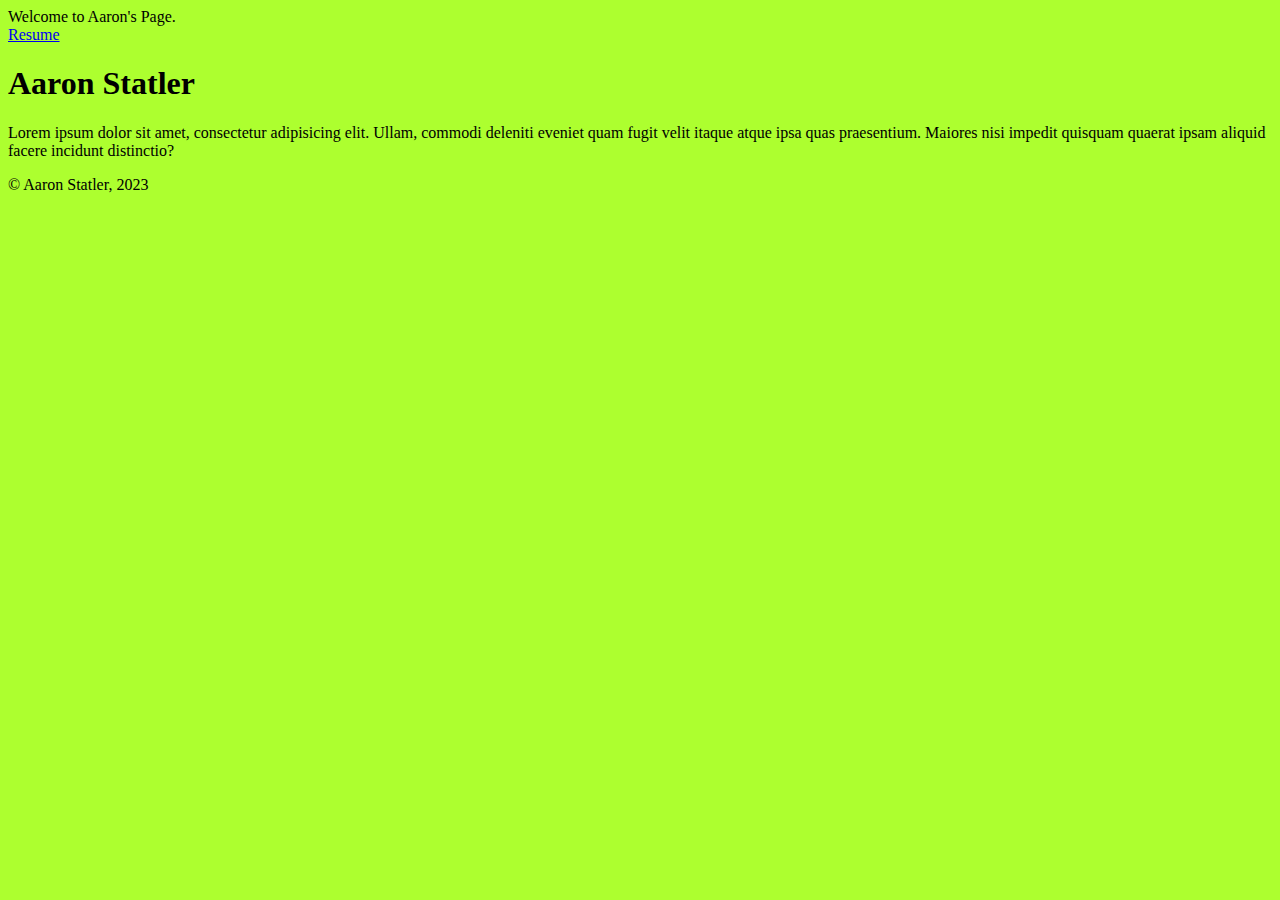
<file: index.html>
<!DOCTYPE html>
<html lang="en">
<head>
    <meta charset="UTF-8">
    <meta http-equiv="X-UA-Compatible" content="IE=edge">
    <meta name="viewport" content="width=device-width, initial-scale=1.0">
    <title>Aaron Statler </title>
    <link rel="stylesheet" href="./css/stylesheet.css">
</head>
<body>   
  <header>

    Welcome to Aaron's Page.

  </header>
  <nav>
        <a href="./resume.html"> Resume </a>
  </nav>
  <main>
    <h1>Aaron Statler</h1>
    <p>Lorem ipsum dolor sit amet, consectetur adipisicing elit. Ullam, commodi deleniti eveniet quam fugit velit itaque atque ipsa quas praesentium. Maiores nisi impedit quisquam quaerat ipsam aliquid facere incidunt distinctio?       

    </p>



  </main>
  <footer>
    &copy; Aaron Statler, 2023
  </footer>
</body>
</html>
</file>
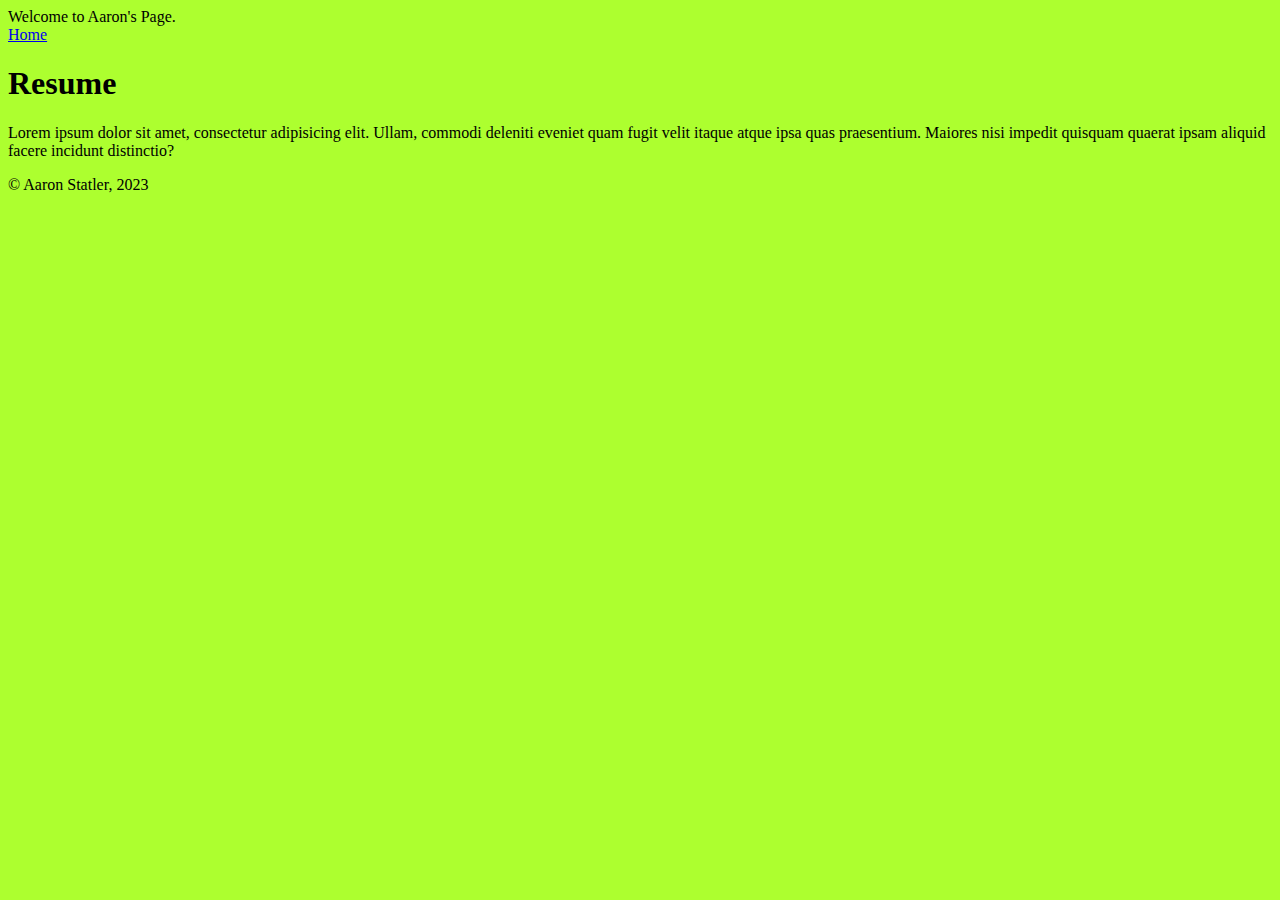
<file: resume.html>
<!DOCTYPE html>
<html lang="en">
<head>
    <meta charset="UTF-8">
    <meta http-equiv="X-UA-Compatible" content="IE=edge">
    <meta name="viewport" content="width=device-width, initial-scale=1.0">
    <title>Aaron's Resume</title>
    <link rel="stylesheet" href="./css/stylesheet.css">
</head>
<body>   
  <header>

    Welcome to Aaron's Page.

  </header>
  <nav>
        <a href="./index.html"> Home </a>
  </nav>
  <main>
    <h1>Resume</h1>
    <p>Lorem ipsum dolor sit amet, consectetur adipisicing elit. Ullam, commodi deleniti eveniet quam fugit velit itaque atque ipsa quas praesentium. Maiores nisi impedit quisquam quaerat ipsam aliquid facere incidunt distinctio?       

    </p>



  </main>
  <footer>
    &copy; Aaron Statler, 2023
  </footer>
</body>
</html>
</file>
<file: css/stylesheet.css>
body { 
    background-color: greenyellow;
}
</file>
